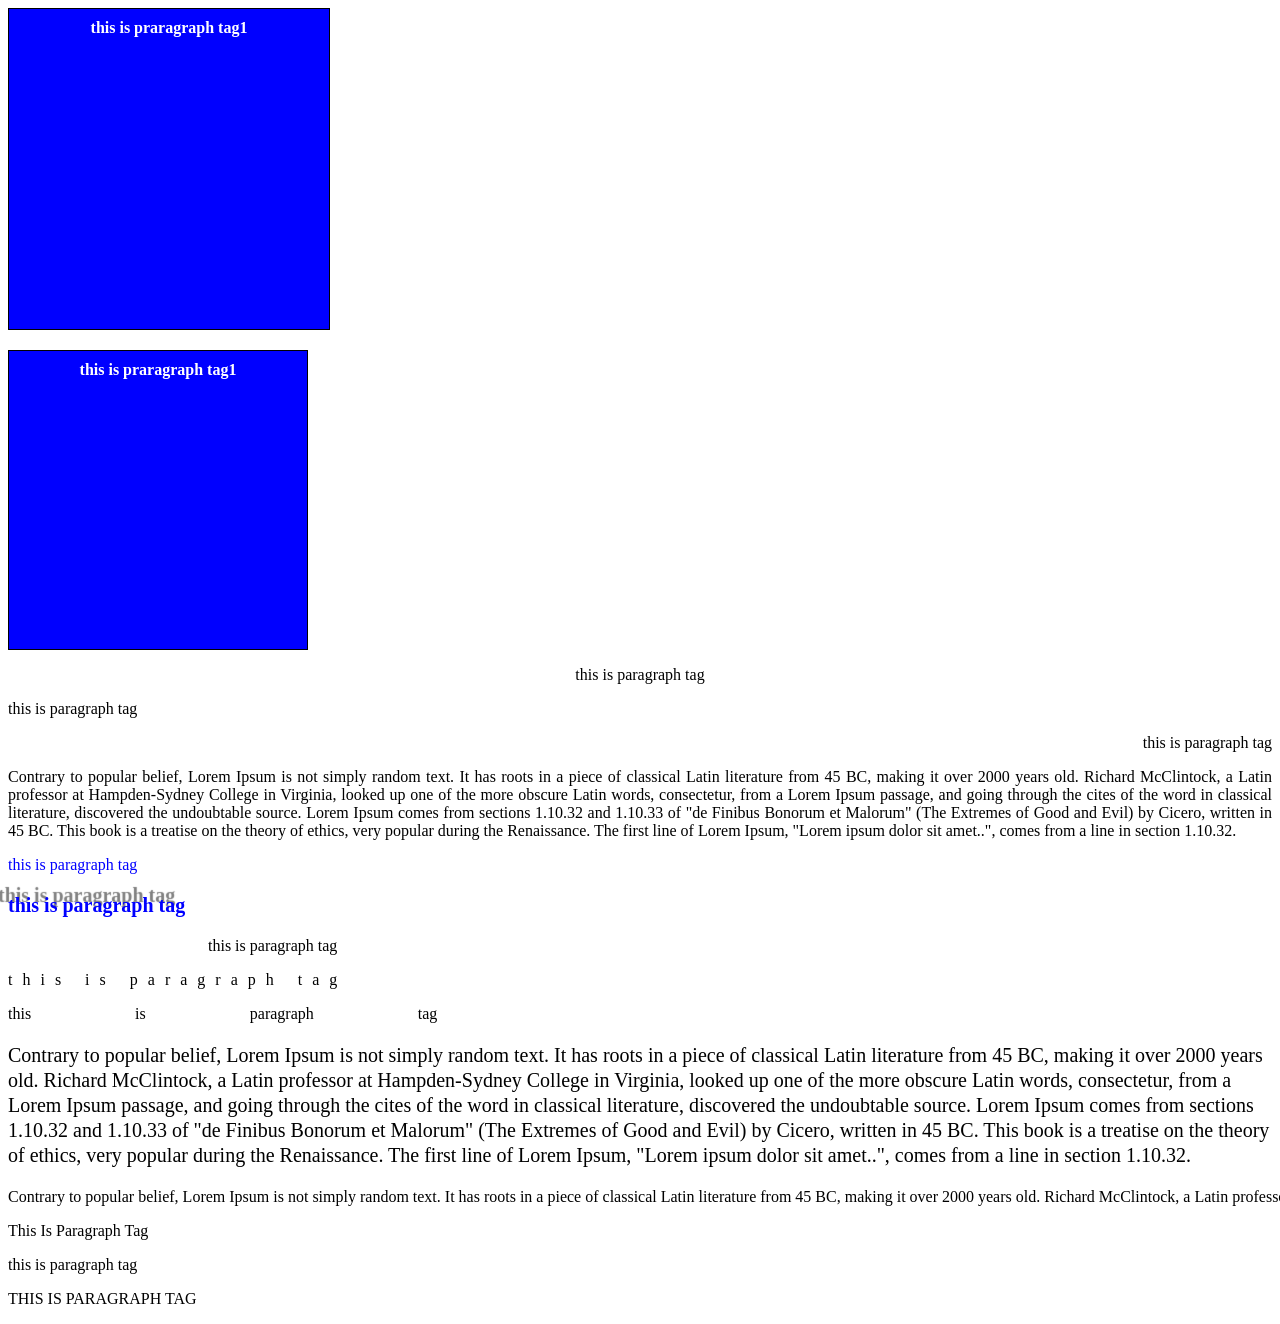
<file: Introduction of CSS/index.html>
<!doctype html>
<html lang="en">
	<head>
		<style>
			.para{
			
				color: blue;
			}
			.para_1{
				color: blue;
				font-size: 20px;
				font-weight: bold;
				text-shadow: -10px -10px 1px gray;
			}
			.para_2{
				text-indent: 200px;
			}

			.para_3{
				letter-spacing: 10px;
			}
			
			.para_4{
				word-spacing: 100px;
			}
			.para_5{
				font-size: 20px;
				line-height: 25px;
			}
			.para_6{
				white-space: pre;
				white-space: nowrap;
			}


			

		</style>
	</head>
	<body>
		<p style="background: blue; color: white; text-align: center; border: 1px solid black; font-weight: bold; padding: 10px; margin-block: 0px; height: 300px; width: 300px; box-sizing: content-box; margin-bottom: 20px;">this is praragraph tag1</p>

		<p style="background: blue; color: white; text-align: center; border: 1px solid black; font-weight: bold; padding: 10px; margin-block: 0px; height: 300px; width: 300px; box-sizing: border-box; margin-top: 20px">this is praragraph tag1</p>


		<!-- Typography -->


		<!-- Text Properties -->

		<p style="text-align: center;">this is paragraph tag </p>
		<p style="text-align: start;">this is paragraph tag </p>
		<p style="text-align: end;">this is paragraph tag </p>
		<p style="text-align: justify;">Contrary to popular belief, Lorem Ipsum is not simply random text. It has roots in a piece of classical Latin literature from 45 BC, making it over 2000 years old. Richard McClintock, a Latin professor at Hampden-Sydney College in Virginia, looked up one of the more obscure Latin words, consectetur, from a Lorem Ipsum passage, and going through the cites of the word in classical literature, discovered the undoubtable source. Lorem Ipsum comes from sections 1.10.32 and 1.10.33 of "de Finibus Bonorum et Malorum" (The Extremes of Good and Evil) by Cicero, written in 45 BC. This book is a treatise on the theory of ethics, very popular during the Renaissance. The first line of Lorem Ipsum, "Lorem ipsum dolor sit amet..", comes from a line in section 1.10.32.</p>

		<p class="para">this is paragraph tag </p>

		<p class="para_1">this is paragraph tag </p>

		<p class="para_2">this is paragraph tag </p>

		<p class="para_3">this is paragraph tag </p>

		<p class="para_4">this is paragraph tag </p>

		<p class="para_5">Contrary to popular belief, Lorem Ipsum is not simply random text. It has roots in a piece of classical Latin literature from 45 BC, making it over 2000 years old. Richard McClintock, a Latin professor at Hampden-Sydney College in Virginia, looked up one of the more obscure Latin words, consectetur, from a Lorem Ipsum passage, and going through the cites of the word in classical literature, discovered the undoubtable source. Lorem Ipsum comes from sections 1.10.32 and 1.10.33 of "de Finibus Bonorum et Malorum" (The Extremes of Good and Evil) by Cicero, written in 45 BC. This book is a treatise on the theory of ethics, very popular during the Renaissance. The first line of Lorem Ipsum, "Lorem ipsum dolor sit amet..", comes from a line in section 1.10.32.</p>

		<p class="para_6">Contrary to popular belief, Lorem Ipsum is not simply random text. It has roots in a piece of classical Latin literature from 45 BC, making it over 2000 years old. Richard McClintock, a Latin professor at Hampden-Sydney College in Virginia, looked up one of the more obscure Latin words, consectetur, from a Lorem Ipsum passage, and going through the cites of the word in classical literature, discovered the undoubtable source. Lorem Ipsum comes from sections 1.10.32 and 1.10.33 of "de Finibus Bonorum et Malorum" (The Extremes of Good and Evil) by Cicero, written in 45 BC. This book is a treatise on the theory of ethics, very popular during the Renaissance. The first line of Lorem Ipsum, "Lorem ipsum dolor sit amet..", comes from a line in section 1.10.32.</p>


		<p style="text-transform: capitalize;">this is paragraph tag</p>
		<p style="text-transform: lowercase;">this is paragraph tag</p>
		<p style="text-transform: uppercase;">this is paragraph tag</p>

	</body>
</html>
</file>
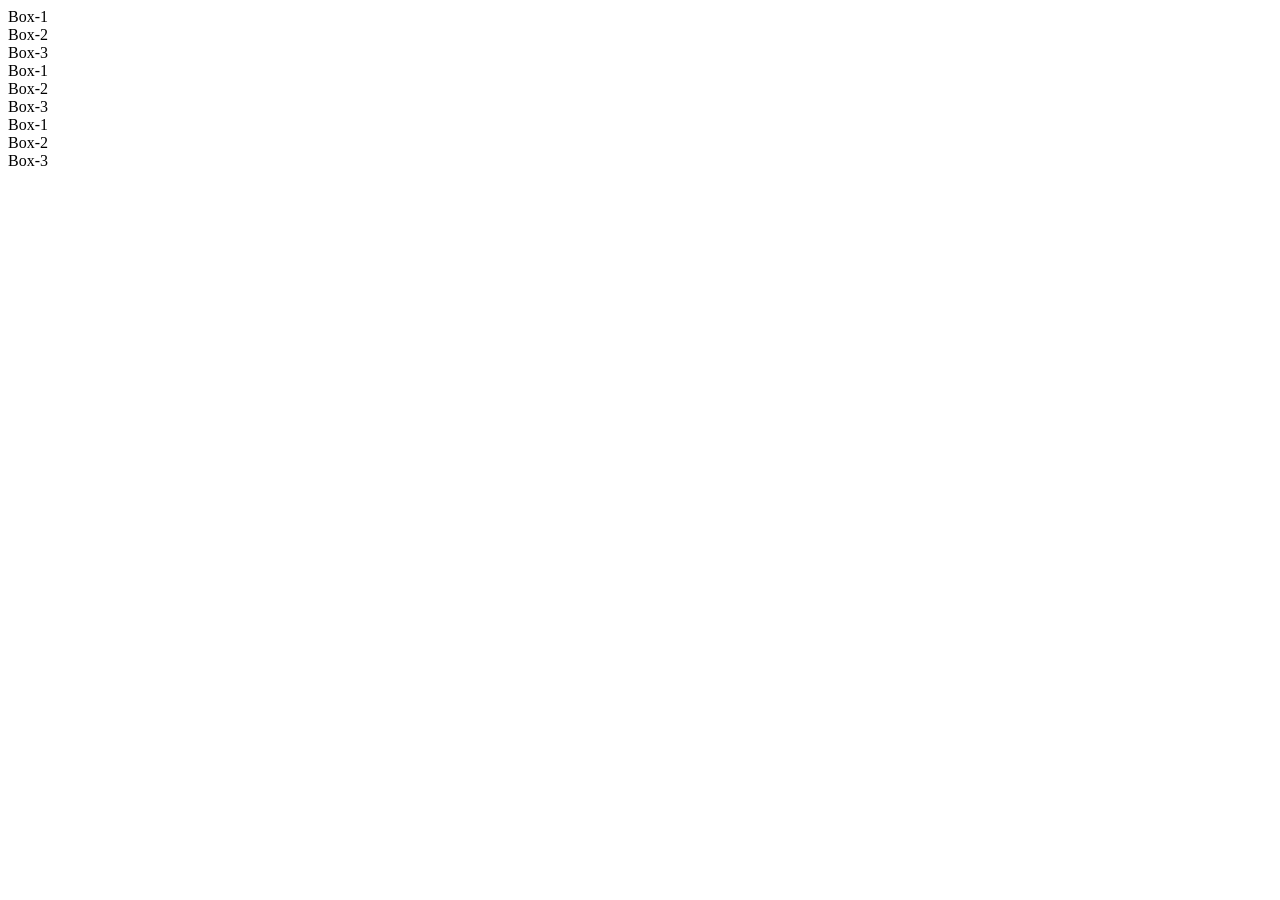
<file: Selectors/index.html>
<!DOCTYPE html>
<html lang="en">
<head>
    <meta charset="UTF-8">
    <meta name="viewport" content="width=device-width, initial-scale=1.0">
    <title>Document</title>
    <link rel="stylesheet" href="./css/style.css">

</head>
<body>

    <!-- combinators Selector -->
    <!-- there are 4 types  
        1.child selector(>): selects direct children of an element
        2.descendant selector(space) : selects all descendants of an element
        3.Sibling selector(+): selects the next sibling of an element
        4.general sibling selector(~) : selects all siblings of an element that follow it
    -->

    <div class="container">
        <div class="box-1">
            <div class="box1">Box-1</div>
            <div class="box2">Box-2</div>
            <div class="box3">Box-3</div>
        </div>
        <div class="box-2">
            <div class="box1">Box-1</div>
            <div class="box2">Box-2</div>
            <div class="box3">Box-3</div>
        </div>
        <div class="box-3">
            <div class="box1">Box-1</div>
            <div class="box2">Box-2</div>
            <div class="box3">Box-3</div>
        </div>
    </div>

    <!-- <p id="para" class="para">Lorem ipsum dolor sit amet consectetur, adipisicing elit. Vitae ipsum harum vero, tenetur, reiciendis architecto expedita doloremque delectus ratione quia nostrum nesciunt quibusdam iste? Autem dolorum minus est. Odit, voluptatum!</p>
    <p >Lorem ipsum dolor sit amet consectetur, adipisicing elit. Vitae ipsum harum vero, tenetur, reiciendis architecto expedita doloremque delectus ratione quia nostrum nesciunt quibusdam iste? Autem dolorum minus est. Odit, voluptatum!</p>
    <h1>Lorem ipsum dolor sit, amet consectetur adipisicing elit. Numquam, sapiente magni? Labore ratione quasi nam? Error aliquid voluptas quasi cum ex, eius culpa officia, nam vitae neque reiciendis sint nobis?</h1>
    <p>Lorem ipsum dolor sit amet consectetur, adipisicing elit. Vitae ipsum harum vero, tenetur, reiciendis architecto expedita doloremque delectus ratione quia nostrum nesciunt quibusdam iste? Autem dolorum minus est. Odit, voluptatum!</p>
    <p>Lorem ipsum dolor sit amet consectetur, adipisicing elit. Vitae ipsum harum vero, tenetur, reiciendis architecto expedita doloremque delectus ratione quia nostrum nesciunt quibusdam iste? Autem dolorum minus est. Odit, voluptatum!
        <p>Lorem ipsum dolor sit amet, consectetur adipisicing elit. Corporis reprehenderit delectus vitae nam? Totam ipsam dolorem quaerat velit delectus labore maiores accusantium modi ad optio, iure explicabo consequatur asperiores possimus.</p>
        <h1>Lorem ipsum dolor sit amet, consectetur adipisicing elit. Quia neque incidunt, vero hic cupiditate facilis architecto maiores quam inventore quidem in ipsa, explicabo, obcaecati minima illum cum nisi dicta sit.</h1>
    </p> -->


<!-- <div class="content">
    <div class="box-1">
        <div class="box1">Box-1</div>
        <div class="box2">Box-2</div>
        <div class="box3">Box-3</div>
    </div>
</div> -->


<!--Css Pseudo Class-->

<!-- <header>
    <p>this is p tag 1</p>
    <p>this is p tag 2</p>
    <h1>this is element 1</h1>
    <h1>this is element 2</h1>
    <h1>this is element 3</h1>
    <h1>this is element 4</h1>
    <h1>this is element 5</h1>
    <section>
        <div class="box-1">
            <p>this is element 3</p>
            <h1>this is element 7</h1>
            <h1>this is element 8</h1>
            <h1>this is element 9</h1>
            <h1>this is element 10</h1>
            <p>this is p tag</p>
            <h1>this is element 11</h1>
            <p>this is p tag</p>
        </div>
        <div>
            <h1>this is element 12</h1>
            <p>this is p tag 4</p>
            <h1>this is element 13</h1>
            <h1>this is element 14</h1>
            <h1>this is element 15</h1>
            <h1>this is element 16</h1>
            <p>this is p tag 5</p>
        </div>
    </section>
    <div class="box-2">
        <h1>this is element 17</h1>
        <h1>this is element 18</h1>
        <h1>this is element 19</h1>
        <h1>this is element 20</h1>
        <h1>this is element 21</h1>
        <h1>this is element 22</h1>
        <h1>this is element 23</h1>
    </div>
    <h1>this is element 24</h1>
    <h1>this is element 25</h1>
    <h1>this is element 26</h1>
    <section>
        <h1>this is element 27</h1>
        <p>this is p tag</p>
        <h1>this is element 28</h1>
        <h1>this is element 29 </h1>
        <h1>this is element 30</h1>
        <h1>this is element 31</h1>
        <h1>this is element 32</h1>
    </section>
    <span>
        <p>this is p tag</p>
        <h1>this is element 33</h1>
        <h1>this is element 34</h1>
        <h1>this is element 35</h1>
        <div class="box-3">
            <p>this is p tag 5</p>
            <h1>this is element 36</h1>
            <h1>this is element 37</h1>
            <h1>this is element 38</h1>
            <h1>this is element 39</h1>
            <h1>this is element 40</h1>
            <h1>this is element 41</h1>
        </div>
    </span>
    <h1>this is element 42</h1>
    <h1>this is element 43</h1>
    <h1>this is element 44</h1>
</header> -->






    
</body>
</html>
</file>
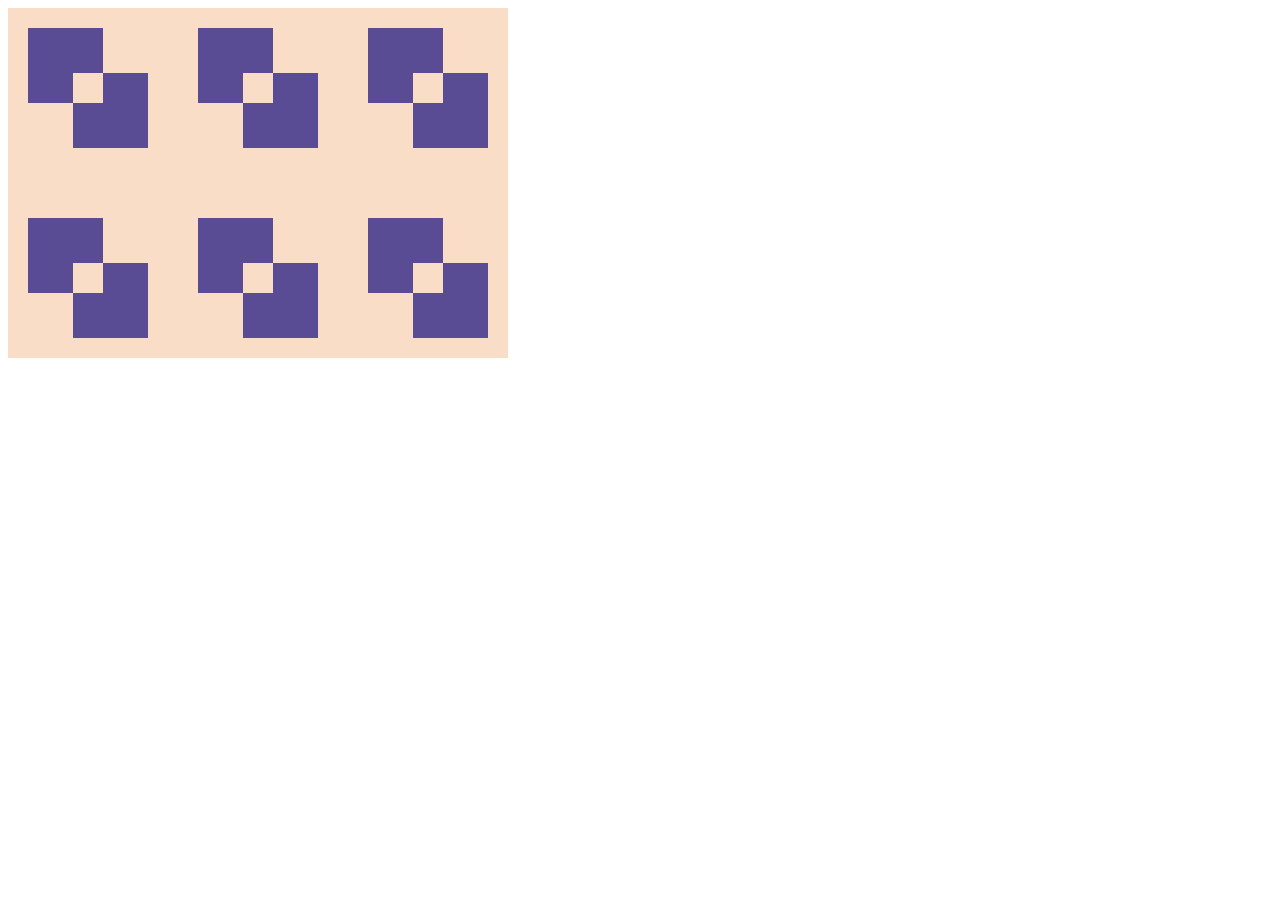
<file: CSS Battle/26-04-2026/index.html>
<!DOCTYPE html>
<html lang="en">

<head>
    <meta charset="UTF-8">
    <meta name="viewport" content="width=device-width, initial-scale=1.0">
    <title>Document</title>
    <link rel="stylesheet" href="./style.css">
</head>

<body>

    <div class="main">
        <div class="box1">
            <div class="box-1"></div>
            <div class="box-2"></div>
            <div class="box-3"></div>
        </div>
        <div class="box2">
            <div class="box-1"></div>
            <div class="box-2"></div>
            <div class="box-3"></div>
        </div>
        <div class="box3">
            <div class="box-1"></div>
            <div class="box-2"></div>
            <div class="box-3"></div>
        </div>
        <div class="box4">
            <div class="box-1"></div>
            <div class="box-2"></div>
            <div class="box-3"></div>
        </div>
        <div class="box5">
            <div class="box-1"></div>
            <div class="box-2"></div>
            <div class="box-3"></div>
        </div>
        <div class="box6">
            <div class="box-1"></div>
            <div class="box-2"></div>
            <div class="box-3"></div>
        </div>
    </div>

</body>

</html>
</file>
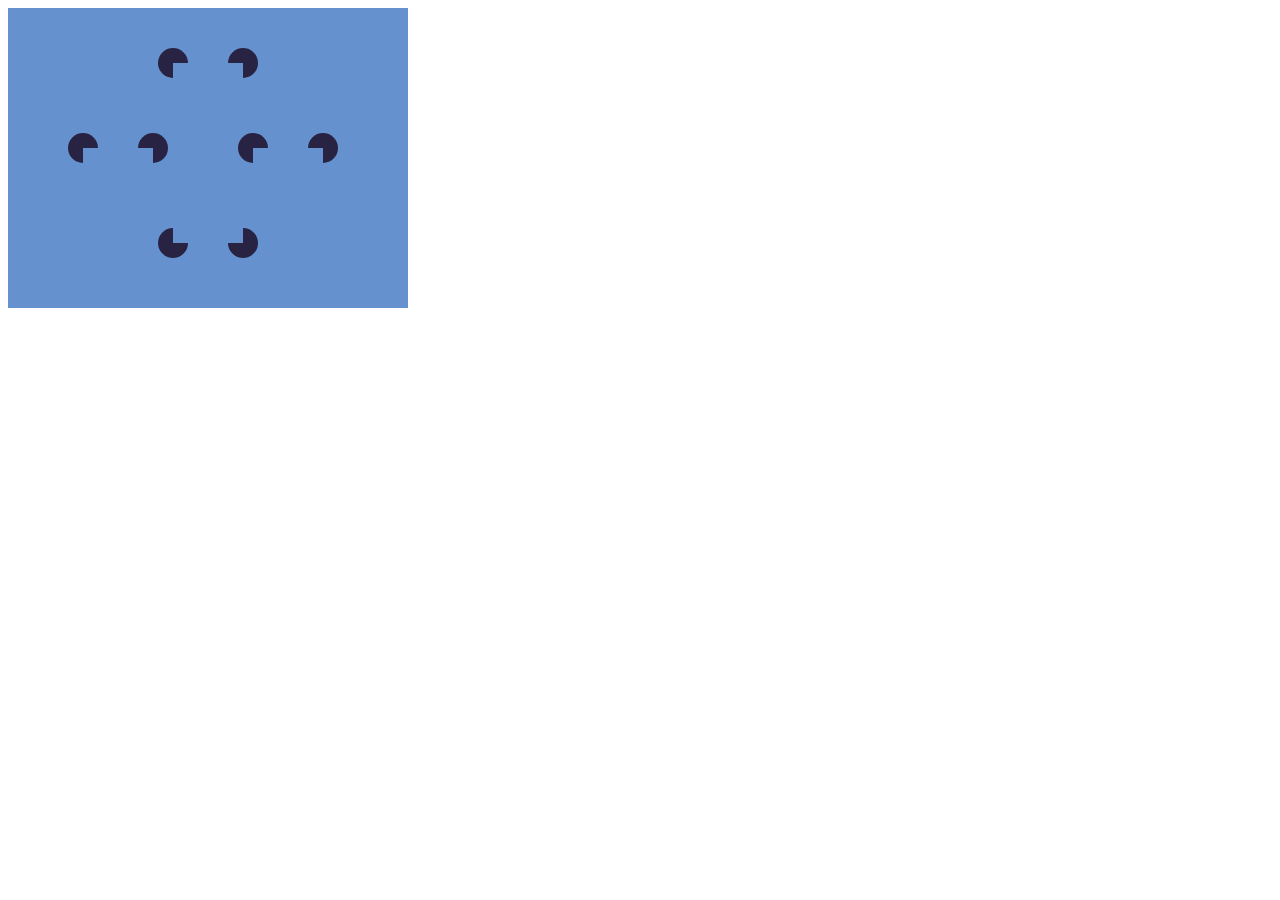
<file: CSS Battle/27-04-2026/index.html>
<!DOCTYPE html>
<html lang="en">

<head>
    <style>
        
    </style>
    <meta charset="UTF-8">
    <meta name="viewport" content="width=device-width, initial-scale=1.0">
    <title>Document</title>
    <link rel="stylesheet" href="./style.css">
</head>

<body>
    <div class="main">
        <div class="circle-1">
            <div class="box1"></div>
        </div>
        <div class="circle-2">
            <div class="box2"></div>
        </div>

        <div class="circle-3">
            <div class="box1"></div>
        </div>
        <div class="circle-4">
            <div class="box2"></div>
        </div>

        <div class="circle-5">
            <div class="box1"></div>
        </div>
        <div class="circle-6">
            <div class="box2"></div>
        </div>

        <div class="circle-7">
            <div class="box3"></div>
        </div>
        <div class="circle-8">
            <div class="box4"></div>
        </div>
    </div>
</body>

</html>
</file>
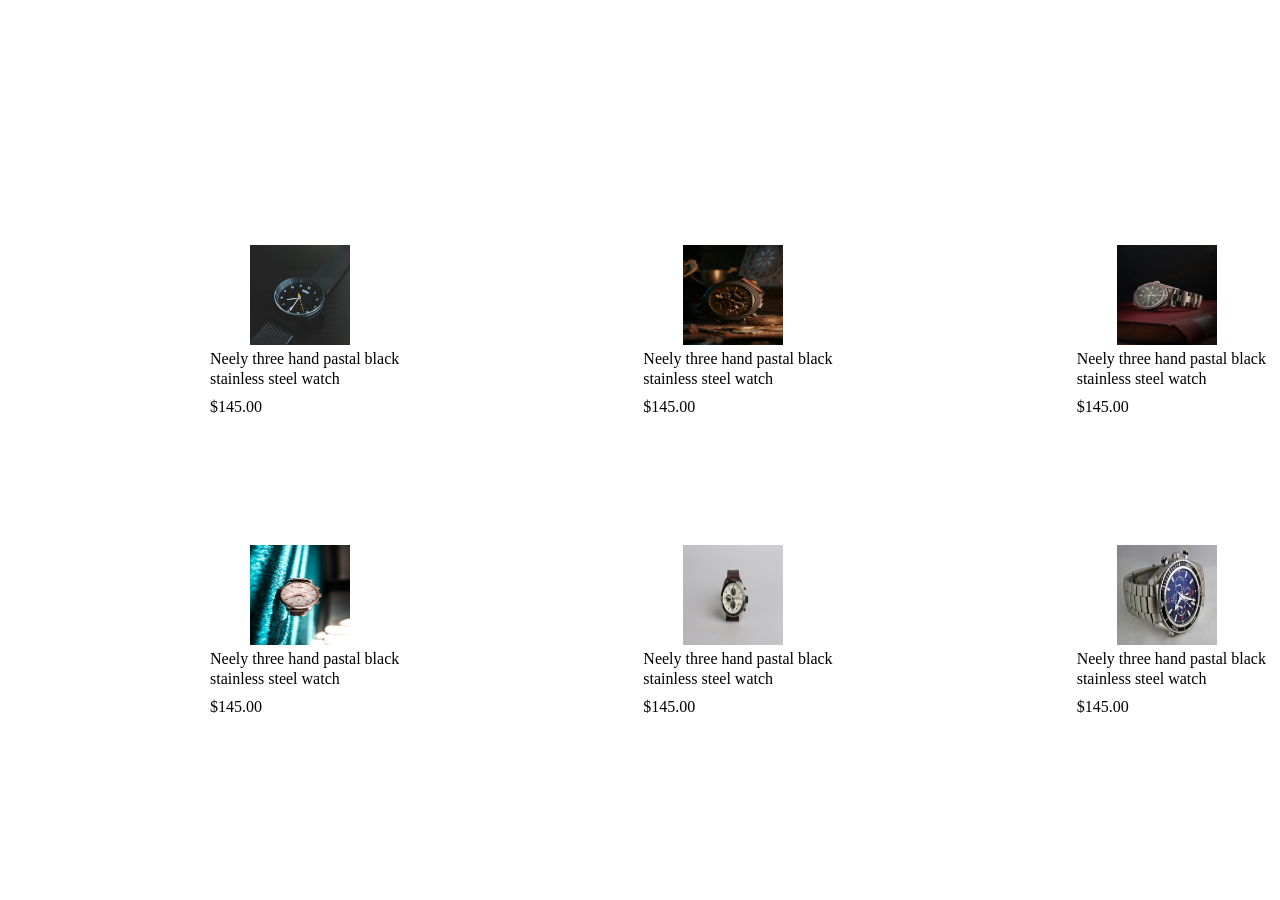
<file: Extra Project/Project 1/index.html>
<!DOCTYPE html>
<html lang="en">

<head>
    <meta charset="UTF-8">
    <meta name="viewport" content="width=device-width, initial-scale=1.0">
    <title>Document</title>
    <link rel="stylesheet" href="./style.css">
</head>

<body>
    <div>
        <div class="box-1">
            <div class="box1">
                <div class="watch1">
                    <img class="img1" src="./assets/watch1.jpg" alt="">
                </div>
                <div style="line-height: 35px;">
                    <p style="margin-left: 10px; line-height: 20px;">Neely three hand pastal black stainless steel
                        watch
                    </p>
                    <span style="margin-left: 10px;">$145.00</span>
                </div>
            </div>
            <div class="box1">
                <div class="watch1">
                    <img class="img1" src="./assets/watch2.jpg" alt="">
                </div>
                <div style="line-height: 35px;">
                    <p style="margin-left: 10px; line-height: 20px;">Neely three hand pastal black stainless steel
                        watch
                    </p>
                    <span style="margin-left: 10px;">$145.00</span>
                </div>
            </div>
            <div class="box1">
                <div class="watch1">
                    <img class="img1" src="./assets/watch3.jpg" alt="">
                </div>
                <div style="line-height: 35px;">
                    <p style="margin-left: 10px; line-height: 20px;">Neely three hand pastal black stainless steel
                        watch
                    </p>
                    <span style="margin-left: 10px;">$145.00</span>
                </div>
            </div>

            <div class="box1">
                <div class="watch1">
                    <img class="img1" src="./assets/watch4.jpg" alt="">
                </div>
                <div style="line-height: 35px;">
                    <p style="margin-left: 10px; line-height: 20px;">Neely three hand pastal black stainless steel
                        watch
                    </p>
                    <span style="margin-left: 10px;">$145.00</span>
                </div>
            </div>
        </div>
        <div class="box-2">
            <div class="box1">
                <div class="watch1">
                    <img class="img1" src="./assets/watch5.jpg" alt="">
                </div>
                <div style="line-height: 35px;">
                    <p style="margin-left: 10px; line-height: 20px;">Neely three hand pastal black stainless steel
                        watch
                    </p>
                    <span style="margin-left: 10px;">$145.00</span>
                </div>
            </div>
            <div class="box1">
                <div class="watch1">
                    <img class="img1" src="./assets/watch6.jpg" alt="">
                </div>
                <div style="line-height: 35px;">
                    <p style="margin-left: 10px; line-height: 20px;">Neely three hand pastal black stainless steel
                        watch
                    </p>
                    <span style="margin-left: 10px;">$145.00</span>
                </div>
            </div>
            <div class="box1">
                <div class="watch1">
                    <img class="img1" src="./assets/watch7.jpg" alt="">
                </div>
                <div style="line-height: 35px;">
                    <p style="margin-left: 10px; line-height: 20px;">Neely three hand pastal black stainless steel
                        watch
                    </p>
                    <span style="margin-left: 10px;">$145.00</span>
                </div>
            </div>

            <div class="box1">
                <div class="watch1">
                    <img class="img1" src="./assets/watch8.jpg" alt="">
                </div>
                <div style="line-height: 35px;">
                    <p style="margin-left: 10px; line-height: 20px;">Neely three hand pastal black stainless steel
                        watch
                    </p>
                    <span style="margin-left: 10px;">$145.00</span>
                </div>
            </div>
        </div>


    </div>
    </div>
</body>

</html>
</file>
<file: Selectors/css/style.css>
/* 1.child selector */
/* .container .box-1 > .box1{
    background-color: red;
    height: 200px;
    width: 100px;
    border: 1px solid black;
    
}   */
/* 2.descendant selector(space)   */
/* .container .box-2  .box2{
    background-color: red;
    height: 200px;
    width: 100px;
    border: 1px solid black;
    
}    */

/* 3.Sibling selector(+) */
/* h1 ~ p{
    color: red;	
	background-color: black;
    
}    */
/* 4.general sibling selector(~) */
/* h1 + p{
    color: red;	
	background-color: black;
    
}    */

/* cscading and specificity */

/* priority
1.Id
2.class
3.tag */

/* #para{
    background-color: brown;

}
.para{
    background-color: black;
}

p{
    background-color: blueviolet;
} */

/* inheritance */
/* priority
1.parent -> parent-> child
2.parent-> child
3.child */

/* .box1{
    background-color: blue;
    border-color: black;
    border: 1px;
    height: 100px;
    width: 100px;
}
.box-1 .box1{
    background-color: rgb(0, 255, 55);
    border-color: black;
    border: 1px;
    height: 100px;
    width: 100px;
}
.content .box-1 .box1{
    background-color: darkgray;
    border-color: black;
    border: 1px;
    height: 100px;
    width: 100px;
} */

/* Pseudo class : direct effect to tag*/

/* h1:first-child{
    background-color: green;
} */

/* h1:last-child{
    background-color: red;
} */
/* h1:first-of-type{
    background-color: aqua;
} */
/* h1:last-of-type{
    background-color: green;
} */
 /* h1:nth-child(3){
    background-color: brown;
} */
/* h1:nth-child(7){
    background-color: brown;
} */
/* h1:nth-last-of-type(2){
    background-color: green;
} */
/* h1:only-child{
    background-color: blue;
} */

/* universal selector : all element can select (*)*/
/* *{
    color: brown;
} */
</file>
<file: CSS Battle/26-04-2026/style.css>
.main {
    background-color: #F9DDC6;
    height: 350px;
    width: 500px;
    position: relative;

}

.box1 {
    height: 120px;
    width: 120px;
    background-color: #594C94;
    position: relative;
    position: absolute;
    left: 20px;
    top: 20px;
    display: flex;
    justify-content: space-between;
}

.box-1 {
    height: 30px;
    width: 30px;
    background-color: #F9DDC6;
    position: absolute;
    left: 45px;
    top: 45px;
}

.box-2 {
    height: 45px;
    width: 45px;
    background-color: #F9DDC6;
    position: absolute;
    right: 0;
}

.box-3 {
    height: 45px;
    width: 45px;
    background-color: #F9DDC6;
    position: absolute;
    left: 0;
    bottom: 0;
}

.box2 {
    height: 120px;
    width: 120px;
    background-color: #594C94;
    position: relative;
    left: 20px;
    bottom: 20px;
    display: flex;
    justify-content: space-between;
    position: absolute;
}

.box3 {
    height: 120px;
    width: 120px;
    background-color: #594C94;
    position: relative;
    right: 20px;
    top: 20px;
    display: flex;
    justify-content: space-between;
    position: absolute;
}

.box4 {
    height: 120px;
    width: 120px;
    background-color: #594C94;
    position: relative;
    right: 20px;
    bottom: 20px;
    display: flex;
    justify-content: space-between;
    position: absolute;
}

.box5 {
    height: 120px;
    width: 120px;
    background-color: #594C94;
    position: relative;
    right: 190px;
    top: 20px;
    display: flex;
    justify-content: space-between;
    position: absolute;
}

.box6 {
    height: 120px;
    width: 120px;
    background-color: #594C94;
    position: relative;
    left: 190px;
    bottom: 20px;
    display: flex;
    justify-content: space-between;
    position: absolute;
}
</file>
<file: CSS Battle/27-04-2026/style.css>
.main {
    height: 300px;
    width: 400px;
    background-color: #6592CF;
    position: relative;
}

.circle-1 {
    position: absolute;
    width: 30px;
    height: 30px;
    background-color: #282342;
    border-radius: 50%;
    top: 125px;
    left: 60px;
    position: relative;
}

.box1 {
    height: 15px;
    width: 15px;
    background-color: #6592CF;
    position: absolute;
    right: 0;
    bottom: 0;
}

.box2 {
    height: 15px;
    width: 15px;
    background-color: #6592CF;
    position: absolute;
    left: 0;
    bottom: 0;
}

.circle-2 {
    position: absolute;
    width: 30px;
    background-color: #282342;
    height: 30px;
    border-radius: 50%;
    top: 125px;
    left: 130px;
}

.circle-3 {
    position: absolute;
    width: 30px;
    height: 30px;
    background-color: #282342;
    border-radius: 50%;
    top: 125px;
    left: 230px;
}

.circle-4 {
    position: absolute;
    width: 30px;
    height: 30px;
    background-color: #282342;
    border-radius: 50%;
    top: 125px;
    left: 300px;
}

.circle-5 {
    height: 30px;
    width: 30px;
    background-color: #282342;
    border-radius: 50%;
    position: absolute;
    left: 150px;
    top: 40px;
}

.circle-6 {
    height: 30px;
    width: 30px;
    background-color: #282342;
    border-radius: 50%;
    position: absolute;
    left: 220px;
    top: 40px;
}

.circle-7 {
    height: 30px;
    width: 30px;
    background-color: #282342;
    border-radius: 50%;
    position: absolute;
    left: 150px;
    bottom: 50px;
}

.circle-8 {
    height: 30px;
    width: 30px;
    background-color: #282342;
    border-radius: 50%;
    position: absolute;
    left: 220px;
    bottom: 50px;
}

.box3 {
    height: 15px;
    width: 15px;
    background-color: #6592CF;
    position: absolute;
    right: 0;
}

.box4 {
    height: 15px;
    width: 15px;
    background-color: #6592CF;
    position: absolute;
    left: 0;
}
</file>
<file: Extra Project/Project 1/style.css>
* {

            margin: 0;
            padding: 0;
            box-sizing: border-box;
        }

        .box-1 {
            height: 300px;
            width: 1500px;
            /* background-color: #f2f2f2;
    border: 1px solid black; */
            margin-left: 200px;
            margin-top: 175px;
            display: flex;
            justify-content: space-between;
            flex-wrap: wrap;
        }

        .box1 {
            height: 200px;
            width: 200px;
            /* background-color: white;
    border: 1px solid black; */
            margin-top: 50px;
        }

        .img1 {
            height: 100px;
            width: 100px;
            margin-left: 50px;
            margin-top: 20px;
        }

        .box-2 {
            height: 300px;
            width: 1500px;
            /* background-color: #f2f2f2;
    border: 1px solid black; */
            margin-left: 200px;
            display: flex;
            justify-content: space-between;
            flex-wrap: wrap;
        }

        .box1 {
            height: 200px;
            width: 200px;
            /* background-color: white;
    border: 1px solid black; */
            margin-top: 50px;
        }

        .img1 {
            height: 100px;
            width: 100px;
            margin-left: 50px;
            margin-top: 20px;
        }
</file>
